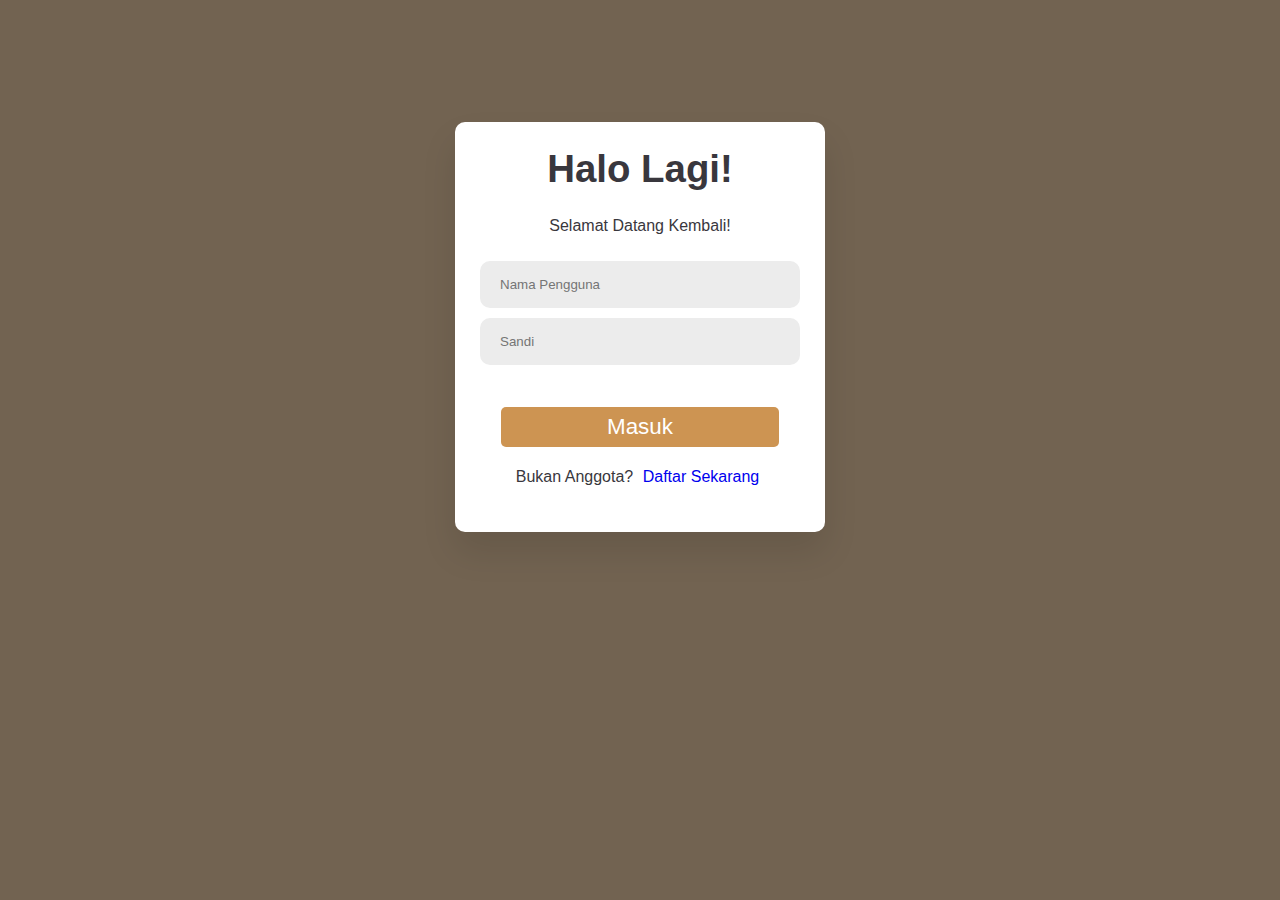
<file: login.html>
<!DOCTYPE html>
<html lang="en">
<head>
    <meta charset="UTF-8">
    <meta http-equiv="X-UA-Compatible" content="IE=edge">
    <meta name="viewport" content="width=device-width, initial-scale=1.0">
    <title>Masuk Sekarang</title>
    <link rel="stylesheet" href="login.css" />
</head>
<body>
    <div class="container login">
        <h1>Halo Lagi!</h1>
        <p>Selamat Datang Kembali!</p>
        <form action="">
            <input type="text" placeholder="Nama Pengguna">
            <input type="password" placeholder="Sandi">
            <button>Masuk</button>
            <p>
                Bukan Anggota? <a href="Signup.html">Daftar Sekarang</a>
            </p>
        </form>
    </div>
</body>
</html>
</file>
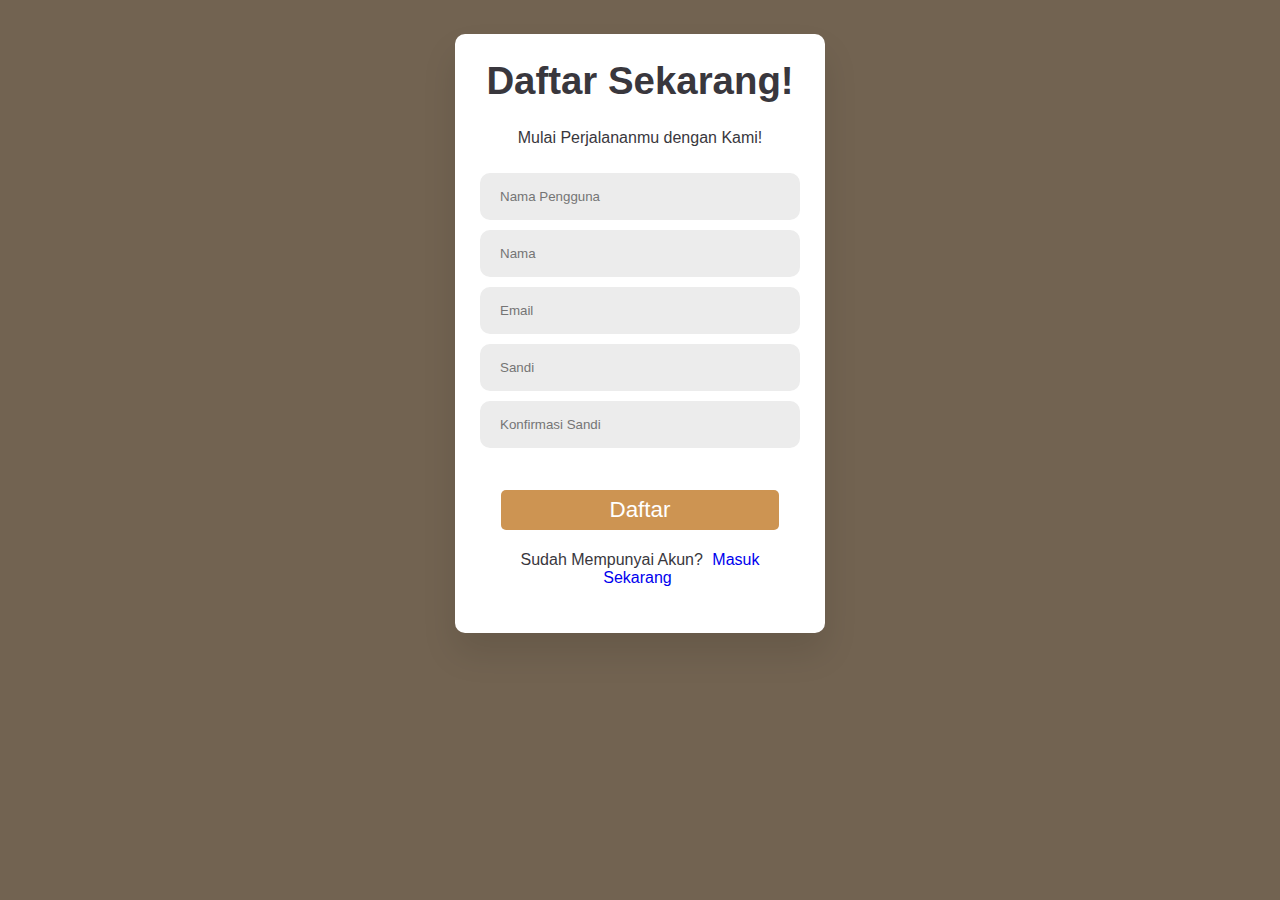
<file: Signup.html>
<!DOCTYPE html>
<html lang="en">
<head>
    <meta charset="UTF-8">
    <meta http-equiv="X-UA-Compatible" content="IE=edge">
    <meta name="viewport" content="width=device-width, initial-scale=1.0">
    <title>Mendaftar</title>
    <link rel="stylesheet" href="login.css" />
</head>
<body>
    <div class="container register">
        <h1>Daftar Sekarang!</h1>
        <p>Mulai Perjalananmu dengan Kami!</p>
        <form action="">
            <input type="text" placeholder="Nama Pengguna">
            <input type="text" placeholder="Nama">
            <input type="text" placeholder="Email">
            <input type="password" placeholder="Sandi">
            <input type="password" placeholder="Konfirmasi Sandi">
            <button>Daftar</button>
            <p>
                Sudah Mempunyai Akun? <a href="login.html">Masuk Sekarang</a>
            </p>
        </form>     
    </div>
</body>
</html>
</file>
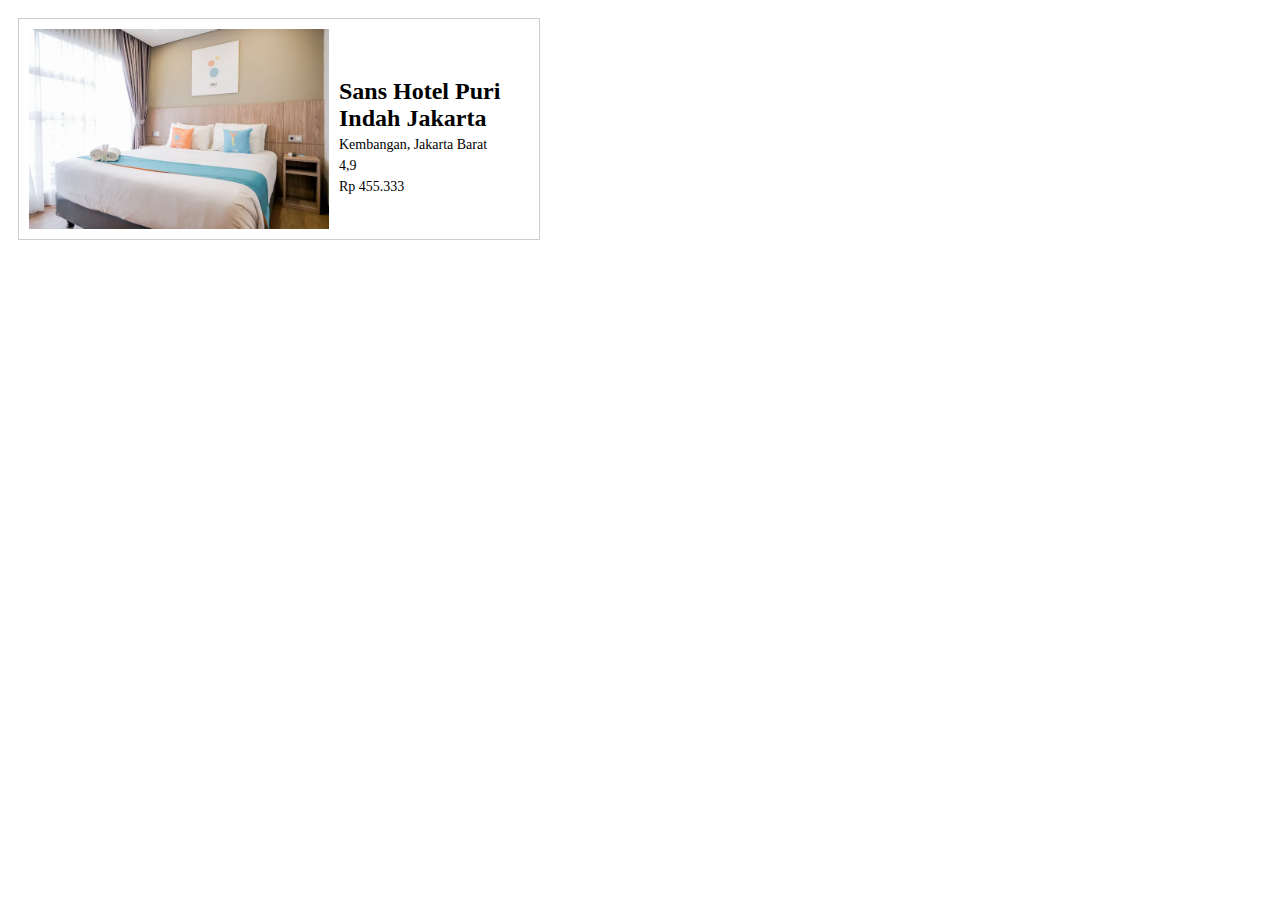
<file: destination/jakarta.html>
<!DOCTYPE html>
<html lang="en">
<head>
    <meta charset="UTF-8">
    <title>Daftar Hotel di Jakarta</title>
    <link rel="stylesheet" href="/style/jakarta.css">
</head>
<body>
    <section class="hotel-list">
        <div class="hotel-item">
            <div class="hotel-details">
                <img src="/assets/hotel/jakarta.jpg" alt="Hotel 1">
                <div class="hotel-info">
                    <h2>Sans Hotel Puri Indah Jakarta</h2>
                    <p class="location">Kembangan, Jakarta Barat</p>
                    <p class="rating">4,9</p>
                    <p class="price">Rp 455.333</p>
                </div>
            </div>
        </div>
        <!-- Tambahkan hotel lainnya -->
    </section>
</body>
</html>
</file>
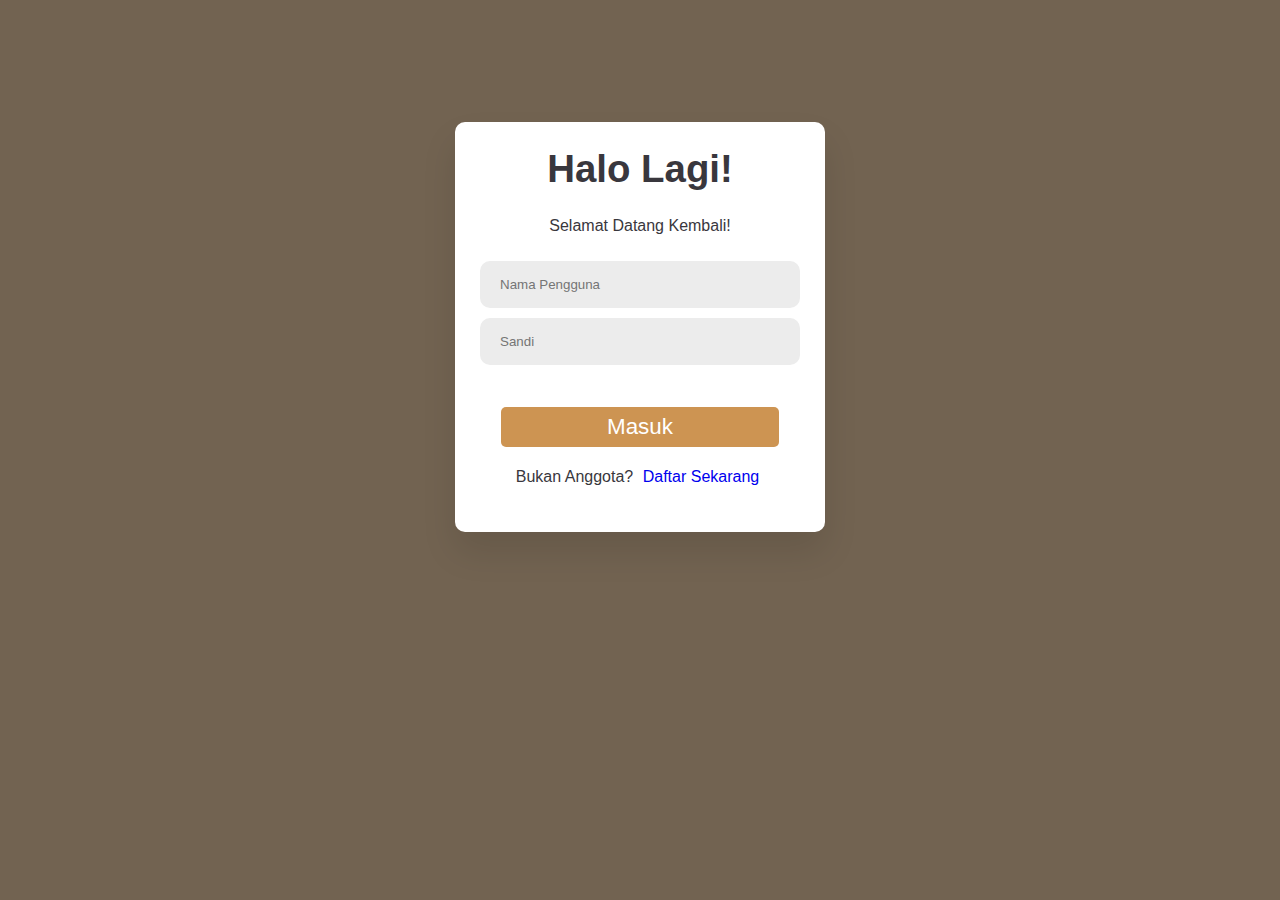
<file: RevoU-Team H-Edit1/login.html>
<!DOCTYPE html>
<html lang="en">
<head>
    <meta charset="UTF-8">
    <meta http-equiv="X-UA-Compatible" content="IE=edge">
    <meta name="viewport" content="width=device-width, initial-scale=1.0">
    <title>Masuk Sekarang</title>
    <link rel="stylesheet" href="login.css" />
</head>
<body>
    <div class="container login">
        <h1>Halo Lagi!</h1>
        <p>Selamat Datang Kembali!</p>
        <form action="">
            <input type="text" placeholder="Nama Pengguna">
            <input type="password" placeholder="Sandi">
            <button>Masuk</button>
            <p>
                Bukan Anggota? <a href="Signup.html">Daftar Sekarang</a>
            </p>
        </form>
    </div>
</body>
</html>
</file>
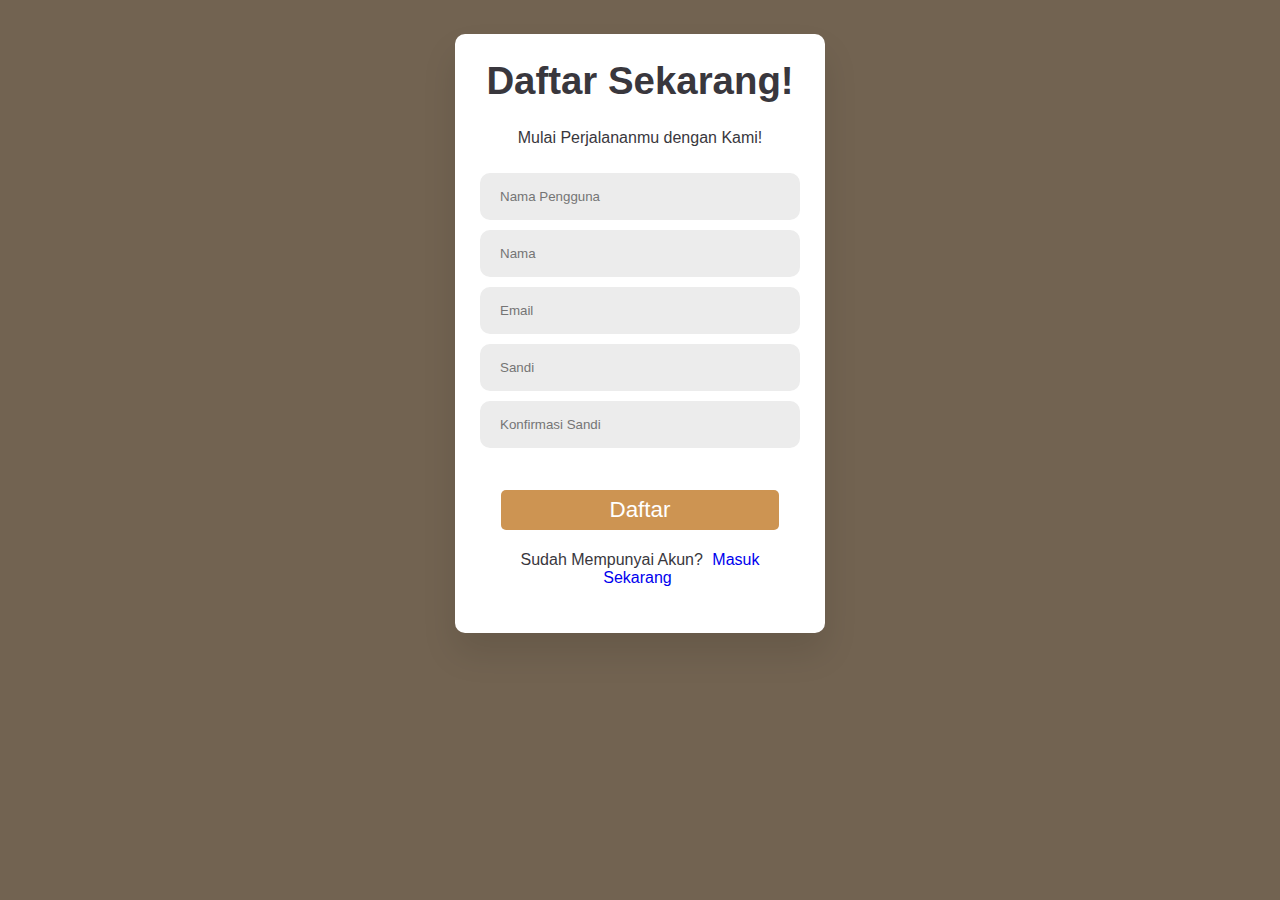
<file: RevoU-Team H-Edit1/Signup.html>
<!DOCTYPE html>
<html lang="en">
<head>
    <meta charset="UTF-8">
    <meta http-equiv="X-UA-Compatible" content="IE=edge">
    <meta name="viewport" content="width=device-width, initial-scale=1.0">
    <title>Mendaftar</title>
    <link rel="stylesheet" href="login.css" />
</head>
<body>
    <div class="container register">
        <h1>Daftar Sekarang!</h1>
        <p>Mulai Perjalananmu dengan Kami!</p>
        <form action="">
            <input type="text" placeholder="Nama Pengguna">
            <input type="text" placeholder="Nama">
            <input type="text" placeholder="Email">
            <input type="password" placeholder="Sandi">
            <input type="password" placeholder="Konfirmasi Sandi">
            <button>Daftar</button>
            <p>
                Sudah Mempunyai Akun? <a href="login.html">Masuk Sekarang</a>
            </p>
        </form>     
    </div>
</body>
</html>
</file>
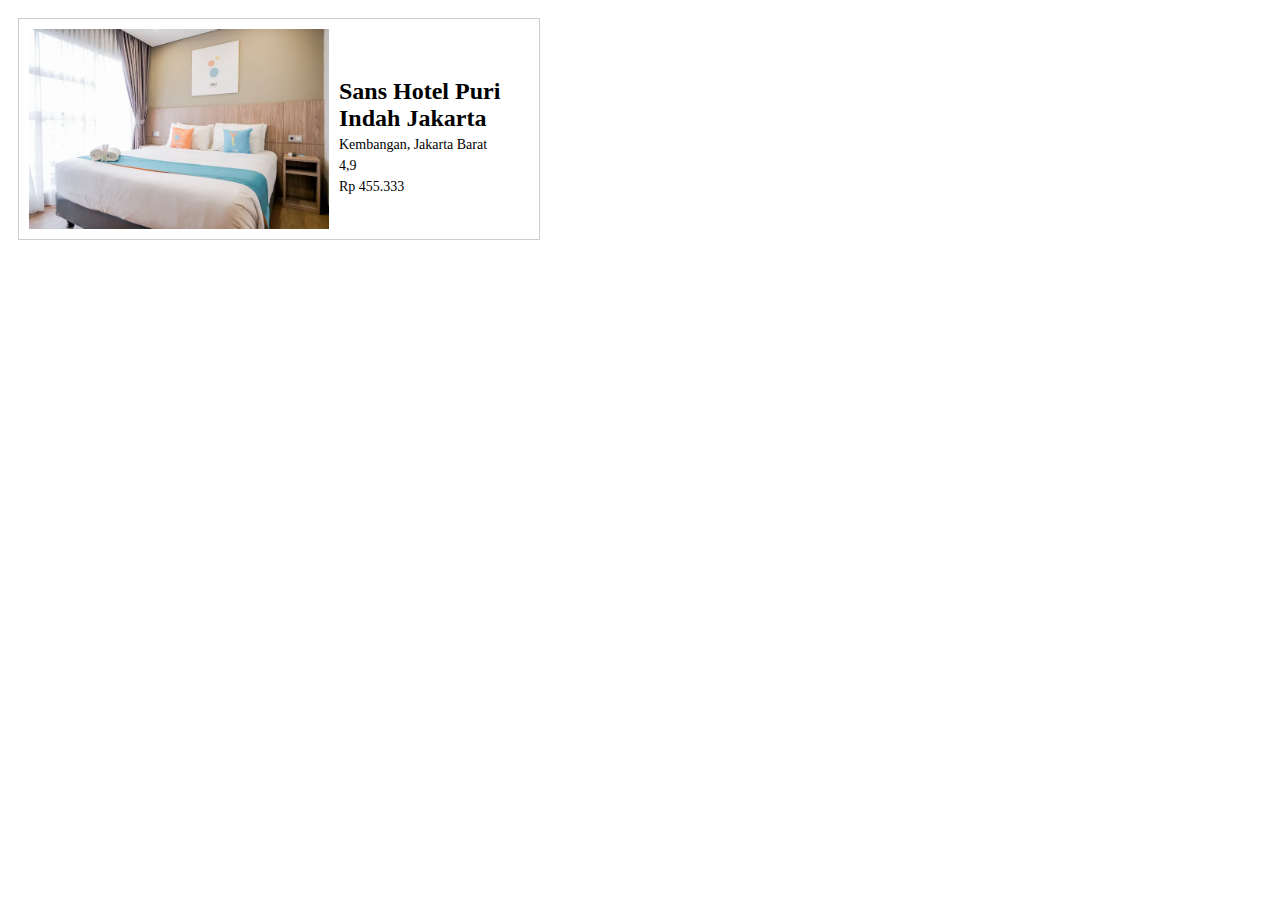
<file: RevoU-Team H-Edit1/destination/jakarta.html>
<!DOCTYPE html>
<html lang="en">
<head>
    <meta charset="UTF-8">
    <title>Daftar Hotel di Jakarta</title>
    <link rel="stylesheet" href="/style/jakarta.css">
</head>
<body>
    <section class="hotel-list">
        <div class="hotel-item">
            <div class="hotel-details">
                <img src="/assets/hotel/jakarta.jpg" alt="Hotel 1">
                <div class="hotel-info">
                    <h2>Sans Hotel Puri Indah Jakarta</h2>
                    <p class="location">Kembangan, Jakarta Barat</p>
                    <p class="rating">4,9</p>
                    <p class="price">Rp 455.333</p>
                </div>
            </div>
        </div>
        <!-- Tambahkan hotel lainnya -->
    </section>
</body>
</html>
</file>
<file: login.css>
*{
    margin: 0;
    padding: 5px;
    outline: none;
    border: none;
    text-decoration: none;
    box-sizing: border-box;
    font-family: "Roboto", sans-serif;
}
body{
    background: #726351;
}
.container{
    width: 370px;
    padding: 20px;
    background: #fff;
    border-radius: 10px;
    text-align: center;
    box-shadow: 0 20px 35px rgba(0, 0, 0, 0.1);
}
.login{
    margin: 7rem auto;
}
.register{
    margin: 1.5rem auto;
}
.container p{
    color: #39373d;
    margin: 1rem;
}
.container h1{
    font-size: 2.4rem;
    color: #39373d;
}
.container form input{
    width: 100%;
    padding: 16px 20px;
    background: #ececec;
    margin-bottom: 10px;
    border-radius: 10px;
}
.container button{
    font-size: 1.4rem;
    margin-top: 2rem;
    padding: 7px 0;
    border-radius: 5px;
    background: #cd9452;
    width: 87%;
    color: #fff;
    cursor: pointer;
}
.container button:hover{
    background: #cd9452d5;
}
.container .not_member,.member{
    margin-top: 1.4rem;
    font-size: 0.9rem;
}
.container .not_member a, .member a{
    color: tomato;
}
.comtainer a:hover{
    text-decoration: underline;
}
</file>
<file: style/jakarta.css>
/* Penyesuaian gaya untuk tampilan hotel */
.hotel-list {
    display: flex;
    flex-wrap: wrap;
}

.hotel-item {
    width: 500px;
    margin: 10px;
    border: 1px solid #ccc;
    padding: 10px;
}

.hotel-details {
    display: flex;
    align-items: center;
    gap: 10px;
}

.hotel-details img {
    width: 300px;
    height: 200px;
}

.hotel-info {
    flex: 1;
}

.hotel-info h2 {
    font-weight: bold;
    margin-bottom: 5px;
}

.hotel-info p {
    margin: 5px 0;
    font-size: 14px;
}
</file>
<file: RevoU-Team H-Edit1/login.css>
*{
    margin: 0;
    padding: 5px;
    outline: none;
    border: none;
    text-decoration: none;
    box-sizing: border-box;
    font-family: "Roboto", sans-serif;
}
body{
    background: #726351;
}
.container{
    width: 370px;
    padding: 20px;
    background: #fff;
    border-radius: 10px;
    text-align: center;
    box-shadow: 0 20px 35px rgba(0, 0, 0, 0.1);
}
.login{
    margin: 7rem auto;
}
.register{
    margin: 1.5rem auto;
}
.container p{
    color: #39373d;
    margin: 1rem;
}
.container h1{
    font-size: 2.4rem;
    color: #39373d;
}
.container form input{
    width: 100%;
    padding: 16px 20px;
    background: #ececec;
    margin-bottom: 10px;
    border-radius: 10px;
}
.container button{
    font-size: 1.4rem;
    margin-top: 2rem;
    padding: 7px 0;
    border-radius: 5px;
    background: #cd9452;
    width: 87%;
    color: #fff;
    cursor: pointer;
}
.container button:hover{
    background: #cd9452d5;
}
.container .not_member,.member{
    margin-top: 1.4rem;
    font-size: 0.9rem;
}
.container .not_member a, .member a{
    color: tomato;
}
.comtainer a:hover{
    text-decoration: underline;
}
</file>
